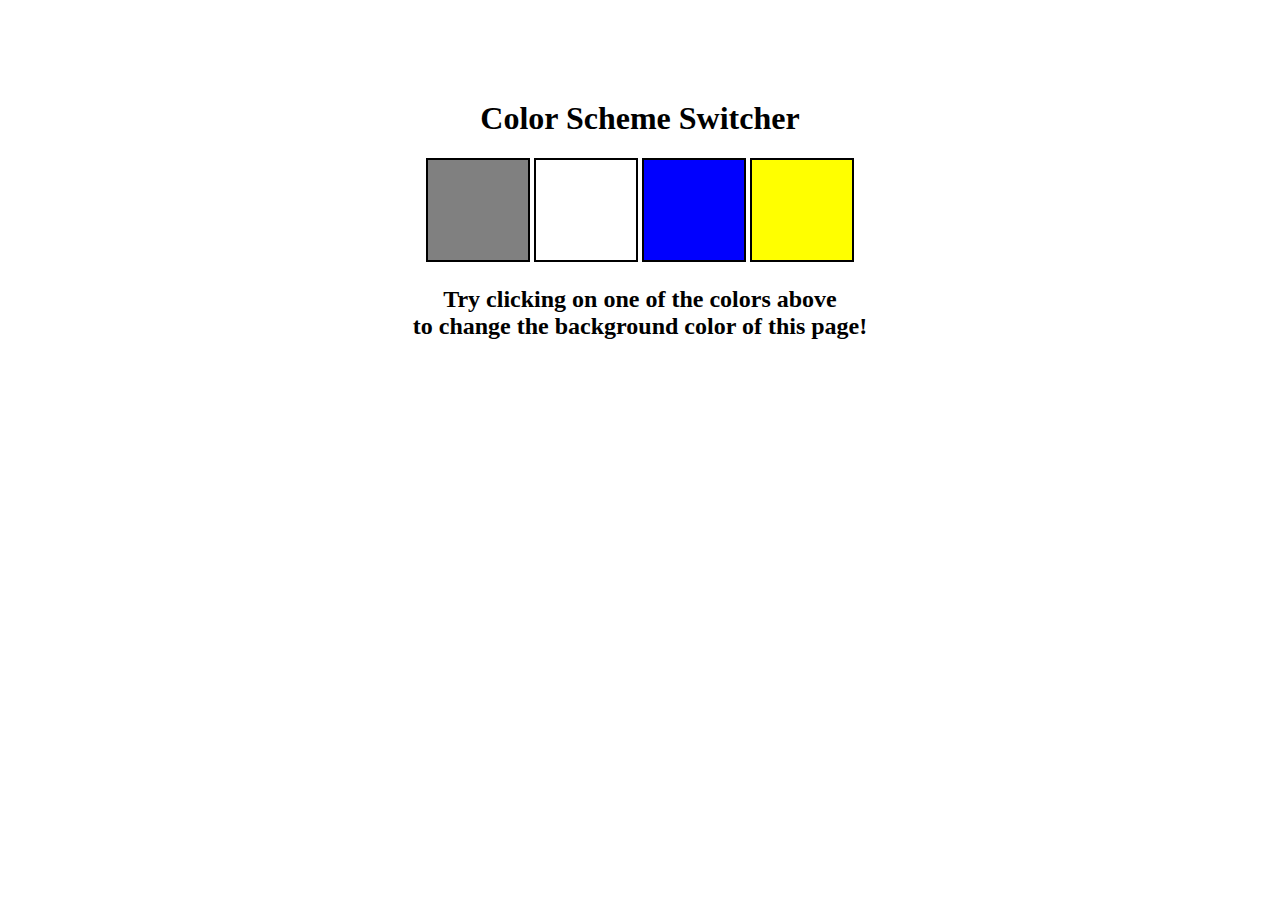
<file: 07_projects/01_colorChanger/index.html>
<!DOCTYPE html>
<html lang="en">
  <head>
    <meta charset="UTF-8" />
    <meta name="viewport" content="width=device-width, initial-scale=1.0" />
    <meta http-equiv="X-UA-Compatible" content="ie=edge" />
    <link rel="stylesheet" href="style.css" />

    <title>JavaScript Background Color Switcher</title>
  </head>
  <body>
    
    <div class="canvas">
      <!-- <a
        style="
          background-color: #fff;
          padding: 10px 30px;
          border-radius: 8px;
          color: #212121;
          text-decoration: none;
          border: 2px solid #212121;
        "
        href="../index.html"
        >Back to Home Page</a
      > -->
      <h1>Color Scheme Switcher</h1>
      <span class="button" id="grey"></span>
      <span class="button" id="white"></span>
      <span class="button" id="blue"></span>
      <span class="button" id="yellow"></span>
      <h2>
        Try clicking on one of the colors above
        <span>to change the background color of this page!</span>
      </h2>
    </div>
    <script src="script.js"></script>
  </body>
</html>
</file>
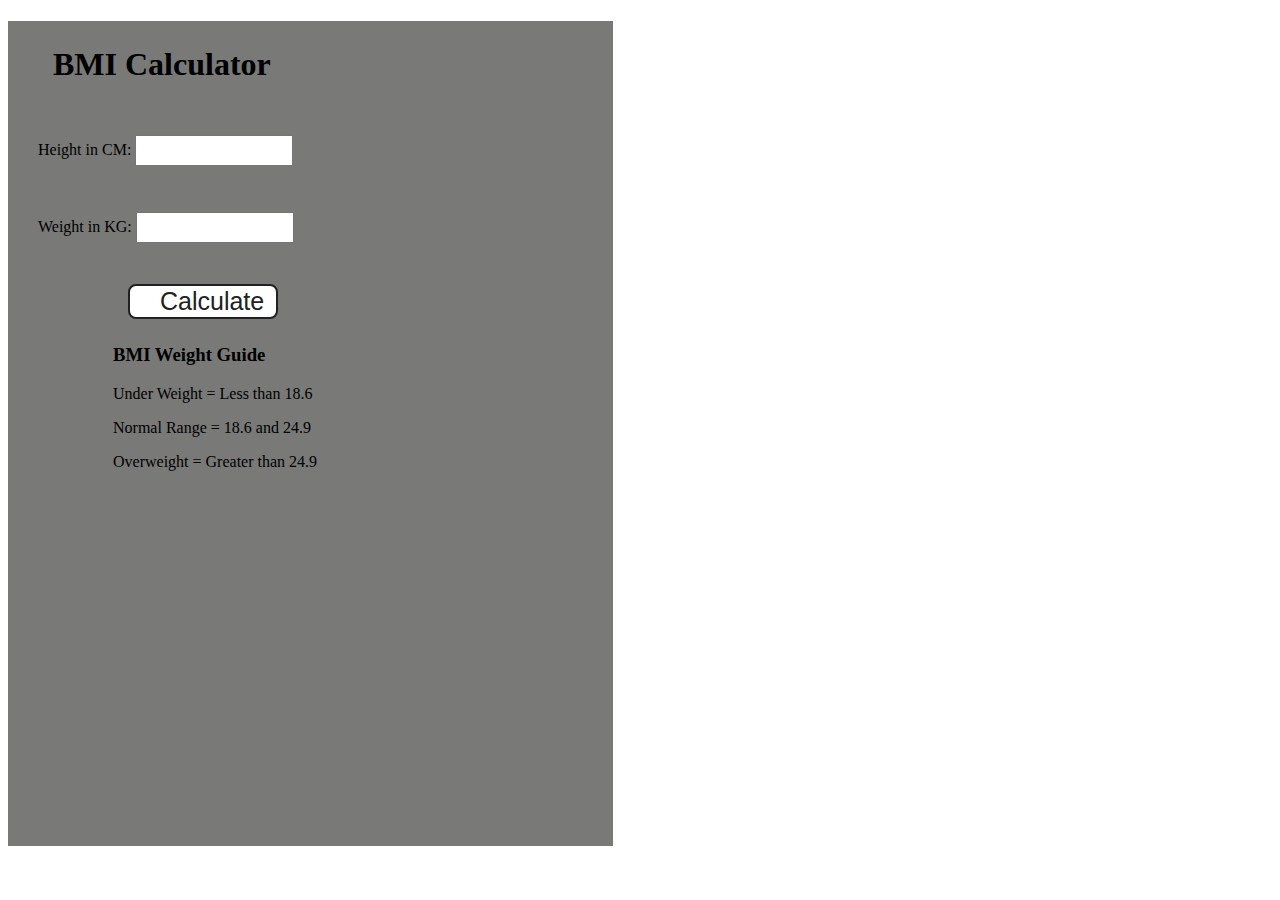
<file: 07_projects/02_BMICalculator/index.html>
<!DOCTYPE html>
<html lang="en">
  <head>
    <meta charset="UTF-8" />
    <meta name="viewport" content="width=device-width, initial-scale=1.0" />
    <meta http-equiv="X-UA-Compatible" content="ie=edge" />
    <link rel="stylesheet" href="style.css" />
    <title>BMI Calculator</title>
  </head>
  <body>
    
    <div class="container">
      <h1>BMI Calculator</h1>
      <form>
        <p><label>Height in CM: </label><input type="text" id="height" /></p>
        <p><label>Weight in KG: </label><input type="text" id="weight" /></p>
        <button>Calculate</button>
        <div id="results"></div>
        <div id="weight-guide">
          <h3>BMI Weight Guide</h3>
          <p>Under Weight = Less than 18.6</p>
          <p>Normal Range = 18.6 and 24.9</p>
          <p>Overweight = Greater than 24.9</p>
        </div>
      </form>
    </div>
  </body>
  <script src="script.js"></script>
</html>
</file>
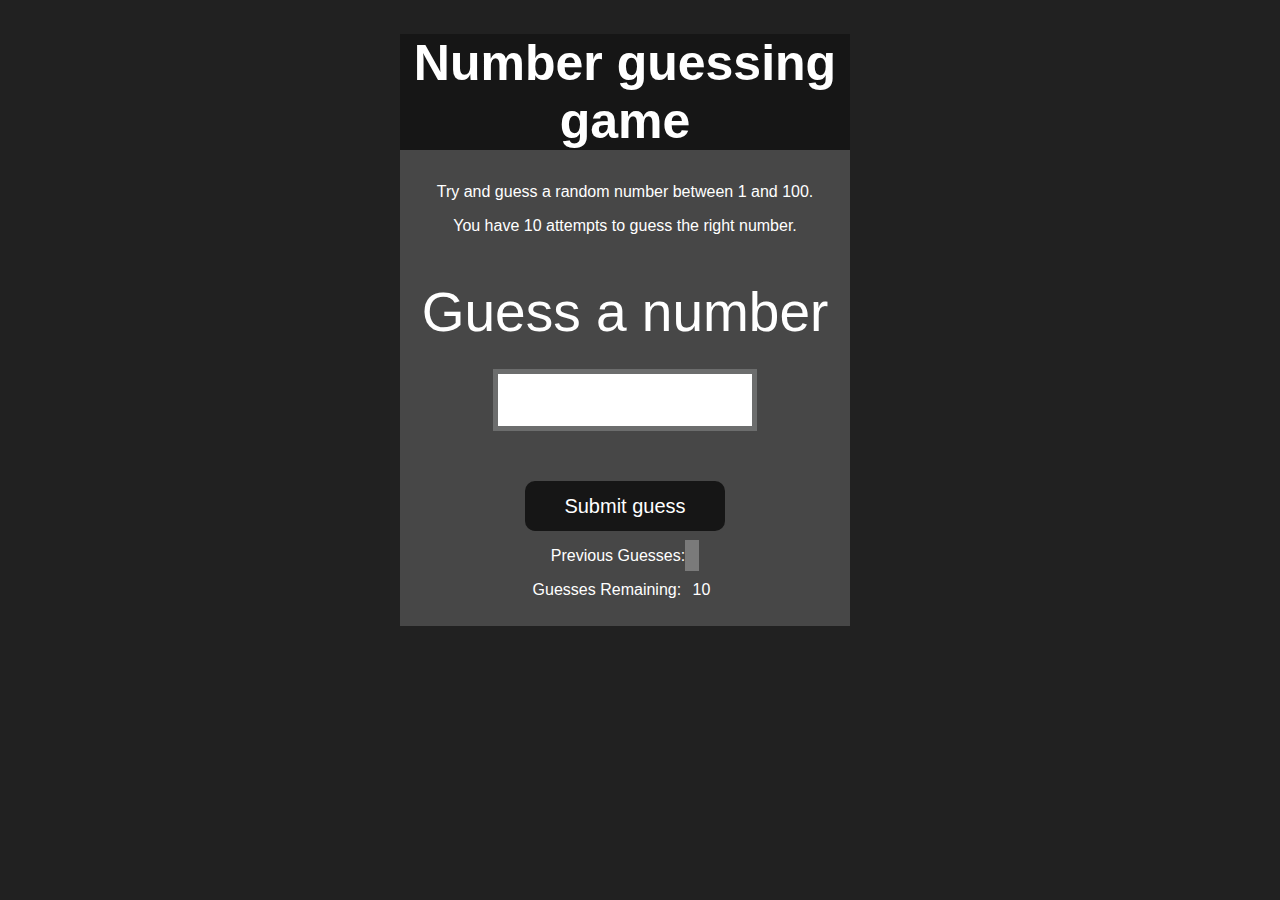
<file: 07_projects/04_guessTheNumber/index.html>
<!DOCTYPE html>
<html lang="en">
<head>
    <meta charset="UTF-8">
    <meta name="viewport" content="width=device-width, initial-scale=1.0">
    <meta http-equiv="X-UA-Compatible" content="ie=edge">
    <title>Number Guessing Game</title>
    <link rel="stylesheet" href="style.css">
</head>
<body style="background-color:#212121; color:#fff;">
  
    <div id="wrapper">
      <h1>Number guessing game</h1>
    <p>Try and guess a random number between 1 and 100.</p>
    <p>You have 10 attempts to guess the right number.</p>
    </br>
        <form class="form">
            <label2 for="guessField" id="guess">Guess a number</label>
            <input type="text" id="guessField" class="guessField">
            <input type="submit" id="subt" value="Submit guess" class="guessSubmit">
        </form>

        <div class="resultParas">
            <p >Previous Guesses: <span class="guesses"></span></p>
            <p >Guesses Remaining: <span class="lastResult">10</span></p>
            <p class="lowOrHi"></p>
        </div>
    </div>
    <script src="script.js"></script>
</body>
</html>
</file>
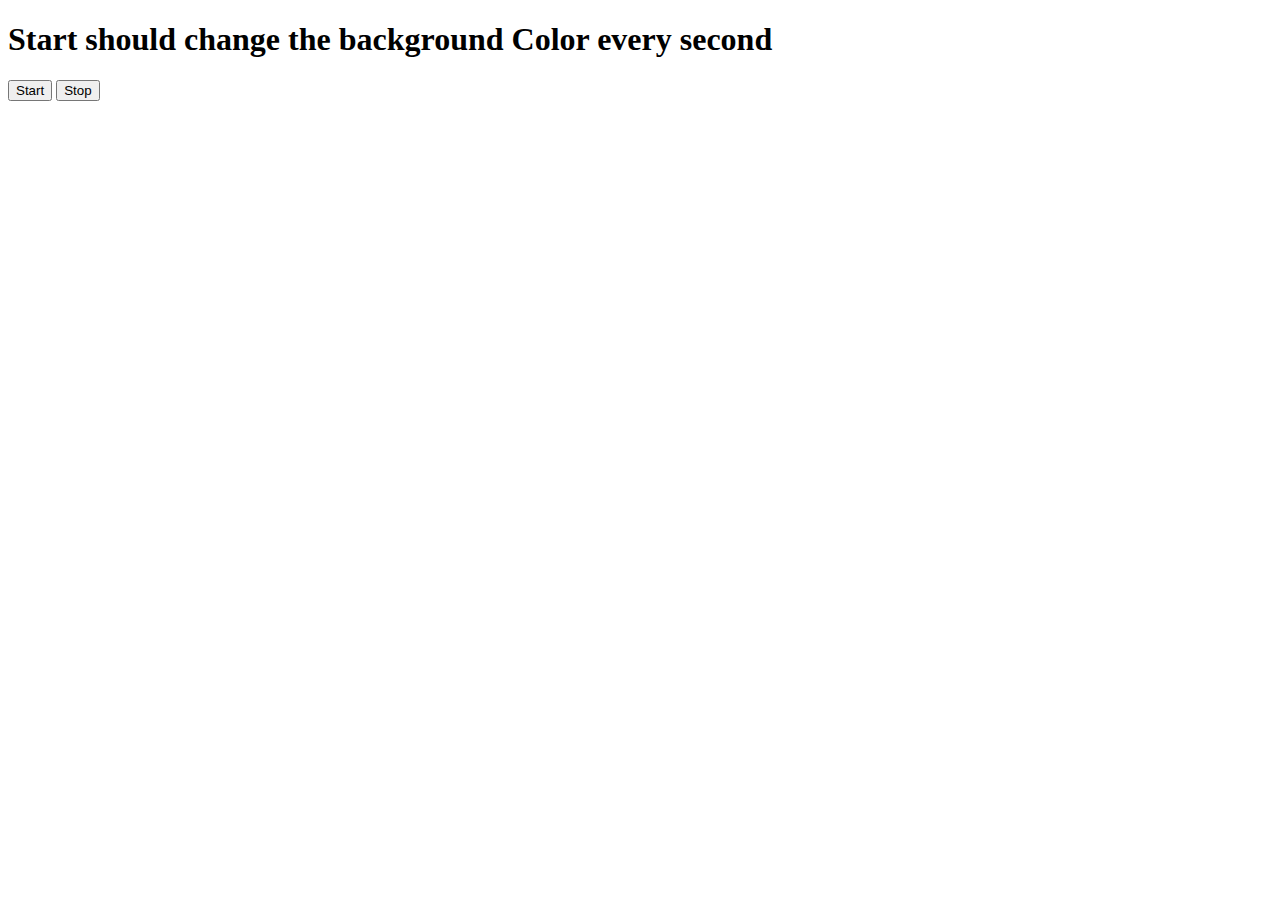
<file: 08_events/05_unlimitedColor/index.html>
<!DOCTYPE html>
<html lang="en">
<head>
    <meta charset="UTF-8">
    <meta name="viewport" content="width=device-width, initial-scale=1.0">
    <title>Document</title>
</head>
<body>
    <h1>Start should change the background Color every second</h1>
    <button id="start">Start</button>
    <button id="stop">Stop</button>
</body>
<script src="script.js">
</script>
</html>
</file>
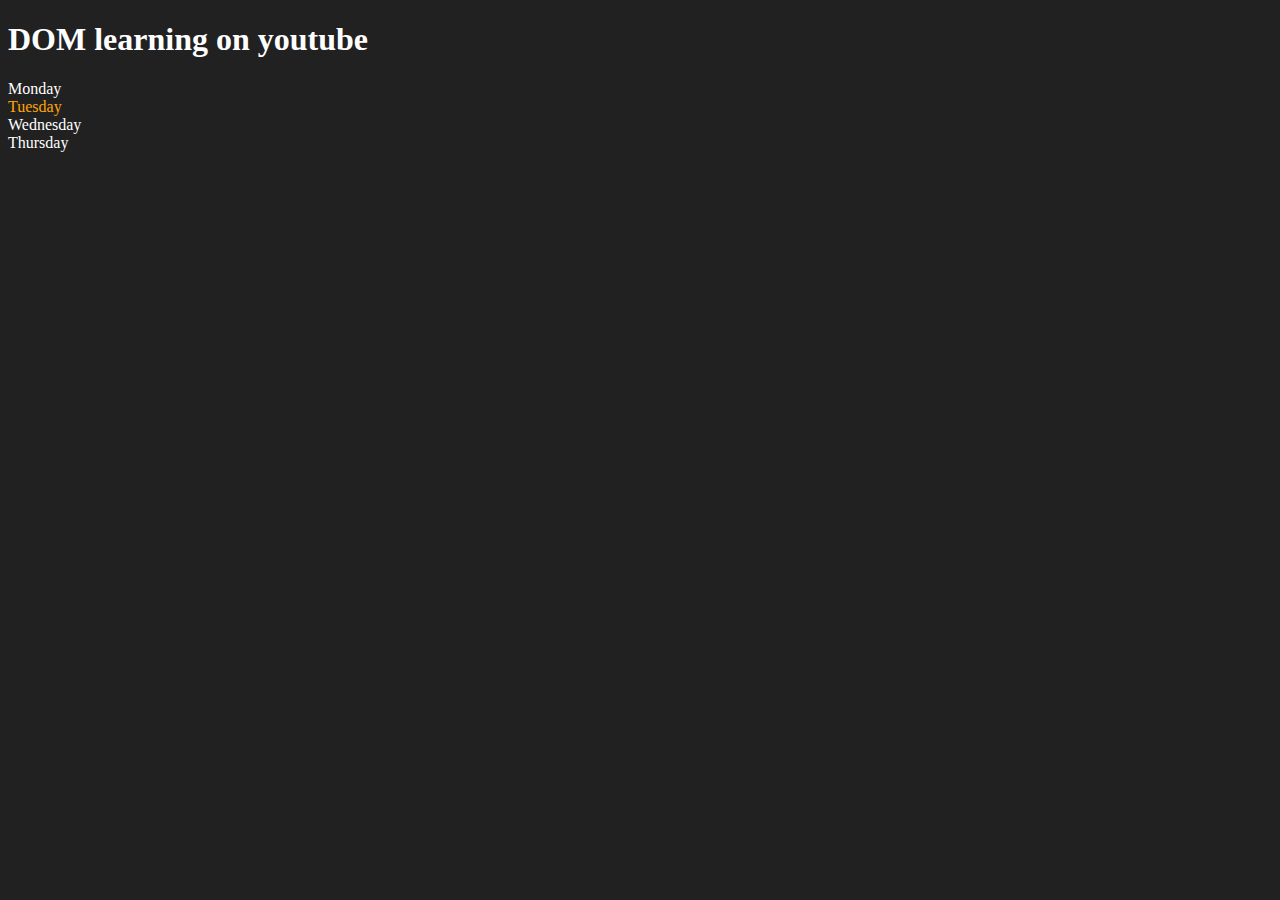
<file: 06_dom/one.html>
<!DOCTYPE html>
<html lang="en">
<head>
    <meta charset="UTF-8">
    <meta name="viewport" content="width=device-width, initial-scale=1.0">
    <title>DOM Learning</title>
    <style>
        .bg-black{
            background-color: #212121;
            color: #fff;
        }
    </style>
</head>
<body class="bg-black">
   <div >
    <h1 class="heading">DOM learning on youtube</h1>
    <div class="parent">
        <div class="day">Monday</div>
        <div class="day">Tuesday</div>
        <div class="day">Wednesday</div>
        <div class="day">Thursday</div>
    </div>
   </div> 
</body>
<script>
    const parent = document.querySelector('.parent')
    // console.log(parent.children[0].innerHTML ) 
    for (let i = 0; i < parent.children.length; i++) {
        const element = parent.children[i].innerHTML;
        console.log(element)
    }
    parent.children[1].style.color ="orange"
    // console.log(parent.firstElementChild)
    // console.log(parent.lastElementChild)
    const dayOne = document.querySelector('.day')
    console.log(dayOne)
    console.log(dayOne.parentElement)
    console.log(dayOne.nextElementSibling)
    console.log("NODES:",parent.childNodes)
</script>
</html>
</file>
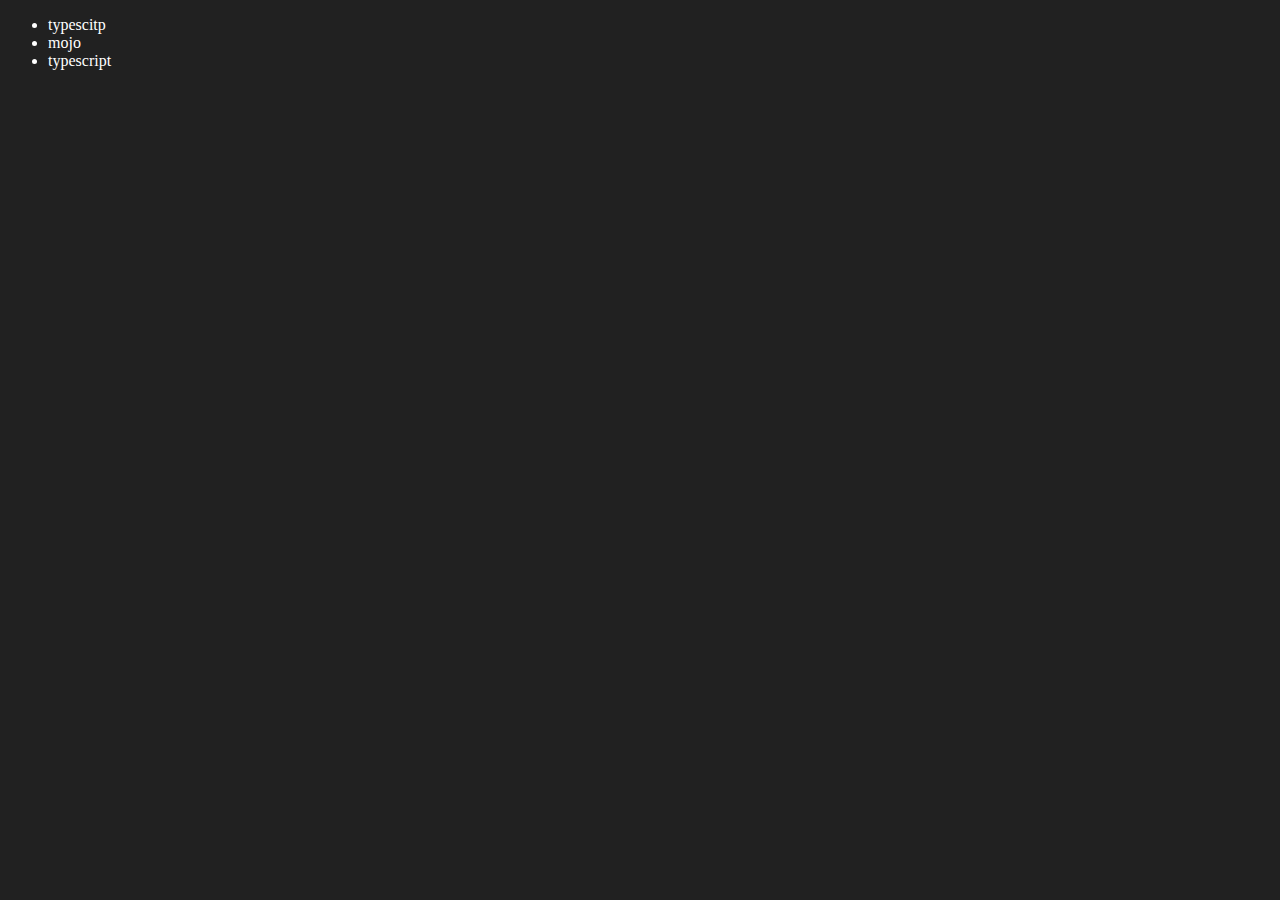
<file: 06_dom/three.html>
<!DOCTYPE html>
<html lang="en">
<head>
    <meta charset="UTF-8">
    <meta name="viewport" content="width=device-width, initial-scale=1.0">
    <title>Document</title>
</head>
<body style="background-color: #212121; color: #fff;">
    <ul class="language">
        <li>JavaScript</li>
    </ul>
</body>
<script>
    function addLanguage(language){
        const li = document.createElement('li')
        li.innerHTML=`${language}`
        document.querySelector(".language").appendChild(li)
    }
    addLanguage('phyton')
    addLanguage('typescript')

    function addOptiLanguage(langName){
        const li = document.createElement('li')
        li.appendChild(document.createTextNode(langName))
        document.querySelector('.language').appendChild(li)
    }
    addOptiLanguage("go language")

    //edit 

    const secondLang = document.querySelector('li:nth-child(2)')
    // secondLang.innerHTML ="Mojo"
    const newLi = document.createElement('li')
    newLi.textContent ="mojo"
    secondLang.replaceWith(newLi)

    // edit 
    const firstLang =document.querySelector('li:first-child')
    firstLang.outerHTML ='<li>typescitp</li>'

    //remove
    const lastLang =document.querySelector('li:last-child')
    lastLang.remove()
</script>
</html>
</file>
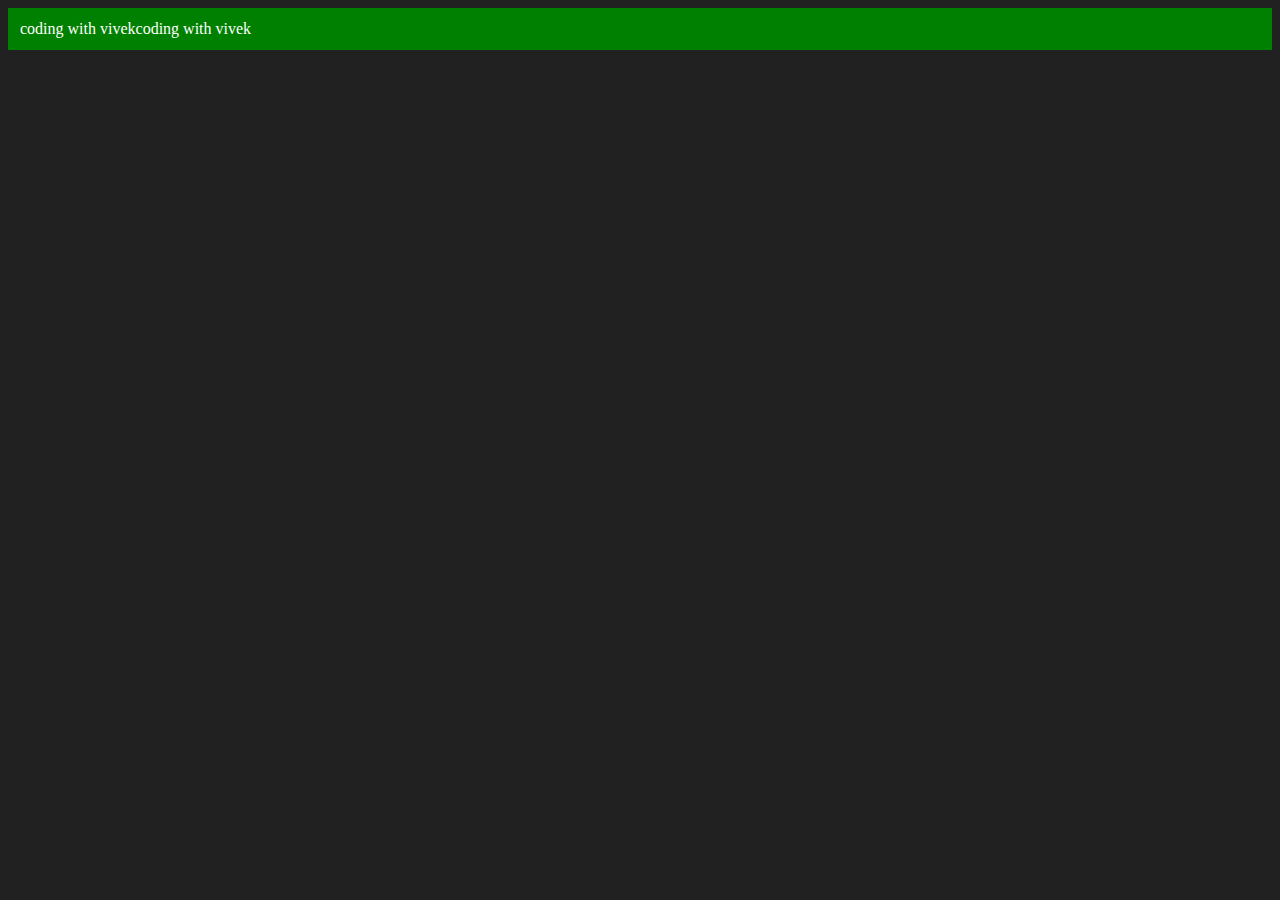
<file: 06_dom/two.html>
<!DOCTYPE html>
<html lang="en">
<head>
    <meta charset="UTF-8">
    <meta name="viewport" content="width=device-width, initial-scale=1.0">
    <title>Document</title>
</head>
<body style="background-color: #212121; color: #fff;">
    
</body>
<script>
   const div = document.createElement('div')
    console.log(div)
    div.className ="main"
    div.id = Math.round(Math.random()*10 + 1)
    div.setAttribute("title","generated title")
    div.style.backgroundColor ="green"
    div.style.padding ="12px"
    div.innerText ="coding with vivek"
    const addText =document.createTextNode("coding with vivek")
    div.appendChild(addText)
    document.body.appendChild(div)
</script>
</html>
</file>
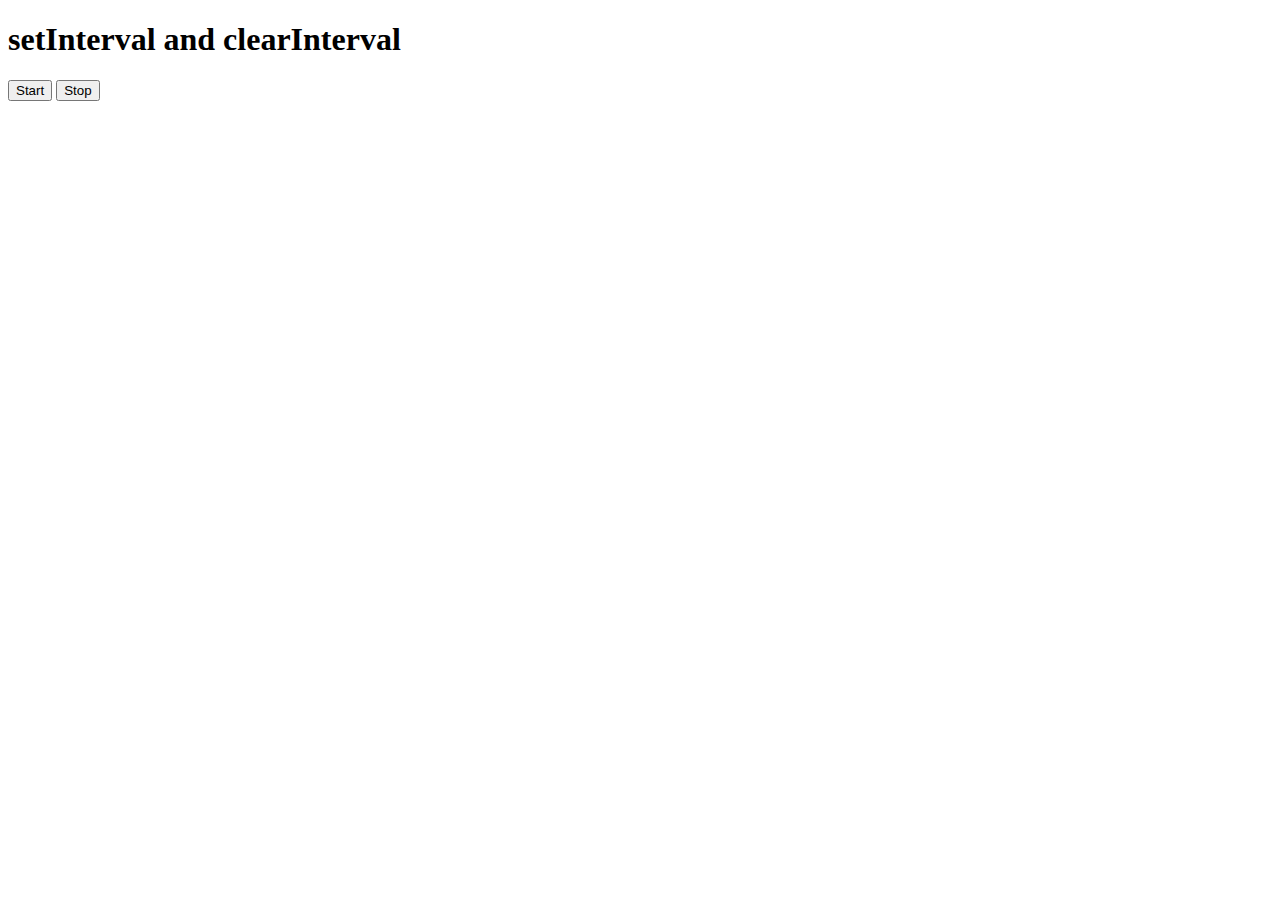
<file: 08_events/three.html>
<!DOCTYPE html>
<html lang="en">
<head>
    <meta charset="UTF-8">
    <meta name="viewport" content="width=device-width, initial-scale=1.0">
    <title>Document</title>
</head>
<body>
    <h1>setInterval and clearInterval</h1>
    <button id="start">Start</button>
    <button id="stop">Stop</button>
    
</body>
<script>
    
    const sayDate =function (str){
        console.log(str,Date.now())

    }
    let intervalId
    document.getElementById('start').addEventListener('click',()=>{
         intervalId =setInterval(sayDate,1000,'hi')
    })
    document.getElementById('stop').addEventListener('click',()=>{
        clearInterval(intervalId)
        intervalId =null;
    })

    
    
</script>
</html>
</file>
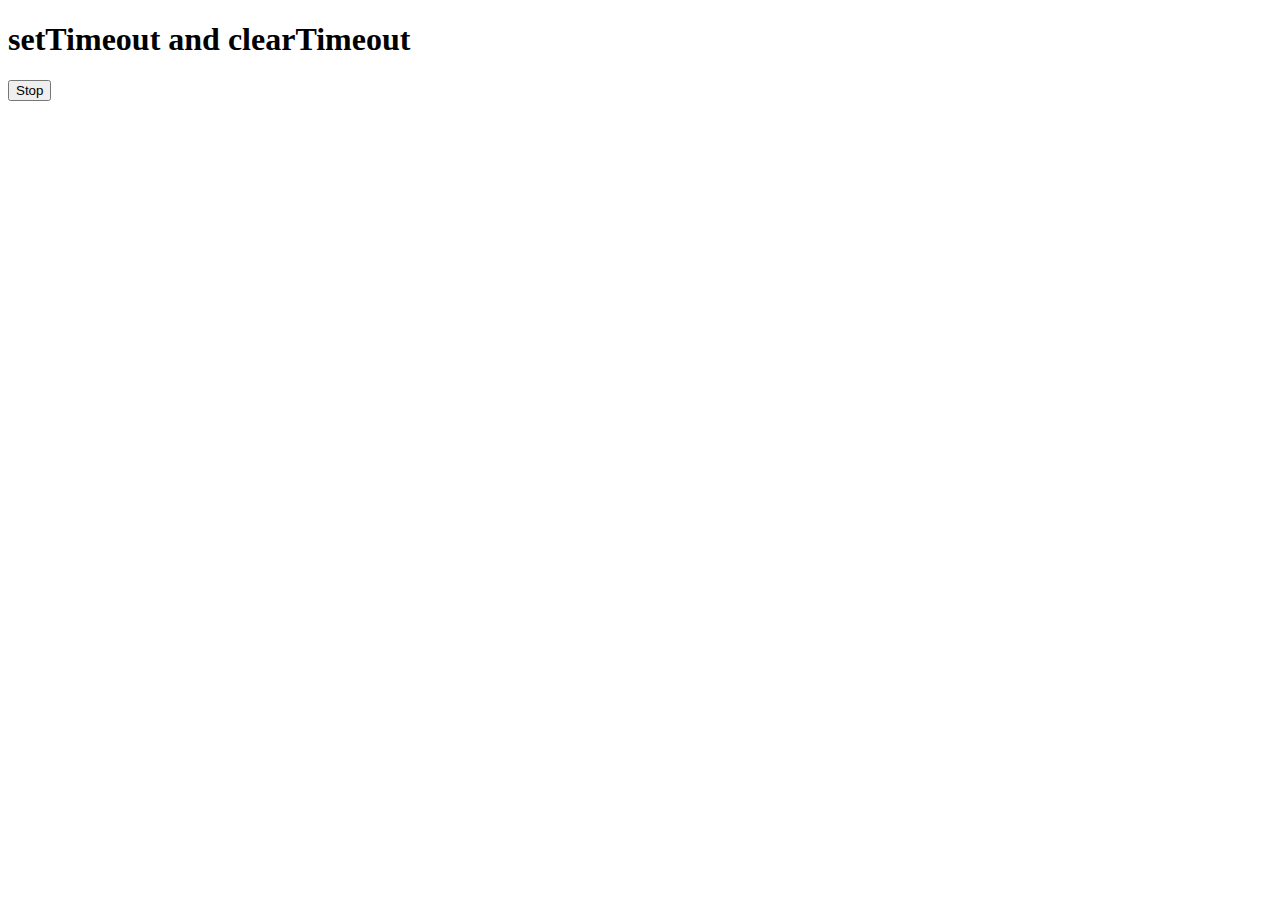
<file: 08_events/two.html>
<!DOCTYPE html>
<html lang="en">
<head>
    <meta charset="UTF-8">
    <meta name="viewport" content="width=device-width, initial-scale=1.0">
    <title>Document</title>
</head>
<body>
    <h1>setTimeout and clearTimeout</h1>
    <button id="stop">Stop</button>
</body>
<script>
    const changeText = function(name){
        document.querySelector('h1').innerHTML ="code with vivek"

    }
    const timeoutId =setTimeout(changeText,2000)

    document.querySelector('#stop').addEventListener('click',function(){
        clearTimeout(timeoutId)
    })



</script>
</html>
</file>
<file: 07_projects/01_colorChanger/style.css>
html {
    margin: 0;
  }
  
  span {
    display: block;
  }
  .canvas {
    margin: 100px auto 100px;
    width: 80%;
    text-align: center;
  }
  
  .button {
    width: 100px;
    height: 100px;
    border: solid black 2px;
    display: inline-block;
  }
  
  #grey {
    background: grey;
  }
  
  #white {
    background: white;
  }
  #blue {
    background: blue;
  }
  #yellow {
    background: yellow;
  }
</file>
<file: 07_projects/02_BMICalculator/style.css>
.container {
    width: 575px;
    height: 825px;
  
    background-color: #797978;
    padding-left: 30px;
  }
  #height,
  #weight {
    width: 150px;
    height: 25px;
    margin-top: 30px;
  }
  
  #weight-guide {
    margin-left: 75px;
    margin-top: 25px;
  }
  
  #results {
    font-size: 35px;
    margin-left: 90px;
    margin-top: 20px;
    color: rgb(241, 241, 241);
  }
  
  button {
    width: 150px;
    height: 35px;
    margin-left: 90px;
    margin-top: 25px;
    background-color: #fff;
    padding: 1px 30px;
    border-radius: 8px;
    color: #212121;
    text-decoration: none;
    border: 2px solid #212121;
  
    font-size: 25px;
  }
  
  h1 {
    padding-left: 15px;
    padding-top: 25px;
    
  }
</file>
<file: 07_projects/04_guessTheNumber/style.css>
html {
    font-family: sans-serif;
  }
  
  body {
    width: 300px;
    max-width: 750px;
    min-width: 480px;
    margin: 0 auto;
    background-color: #212121;
  }
  
  .lastResult {
    color: white;
    padding: 7px;
  }
  
  .guesses {
    color: white;
    padding: 7px;
  }
  
  button {
    background-color: #141414;
    color: #fff;
    width: 250px;
    height: 50px;
    border-radius: 25px;
    font-size: 30px;
    border-style: none;
    margin-top: 30px;
    /* margin-left: 50px; */
  }
  
  #subt {
    background-color: #161616;
    color: #ffffff;
    width: 200px;
    height: 50px;
    border-radius: 10px;
    font-size: 20px;
    border-style: none;
    margin-top: 50px;
    /* margin-left: 75px; */
  }
  
  #guessField {
    color: #000;
    width: 250px;
    height: 50px;
    font-size: 30px;
    border-style: none;
    margin-top: 25px;
  
    /* margin-left: 50px; */
    border: 5px solid #6c6d6d;
    text-align: center;
  }
  
  #guess {
    font-size: 55px;
    /* margin-left: 90px; */
    margin-top: 120px;
    color: #fff;
  }
  
  .guesses {
    background-color: #7a7a7a;
  }
  
  #wrapper {
    box-sizing: border-box;
    text-align: center;
    width: 450px;
    height: 592px;
    background-color: #474747;
    color: #fff;
    font-size: 25px;
  }
  
  h1 {
    background-color: #161616;
  
    color: #fff;
    text-align: center;
  }
  
  p {
    font-size: 16px;
    text-align: center;
  }
</file>
